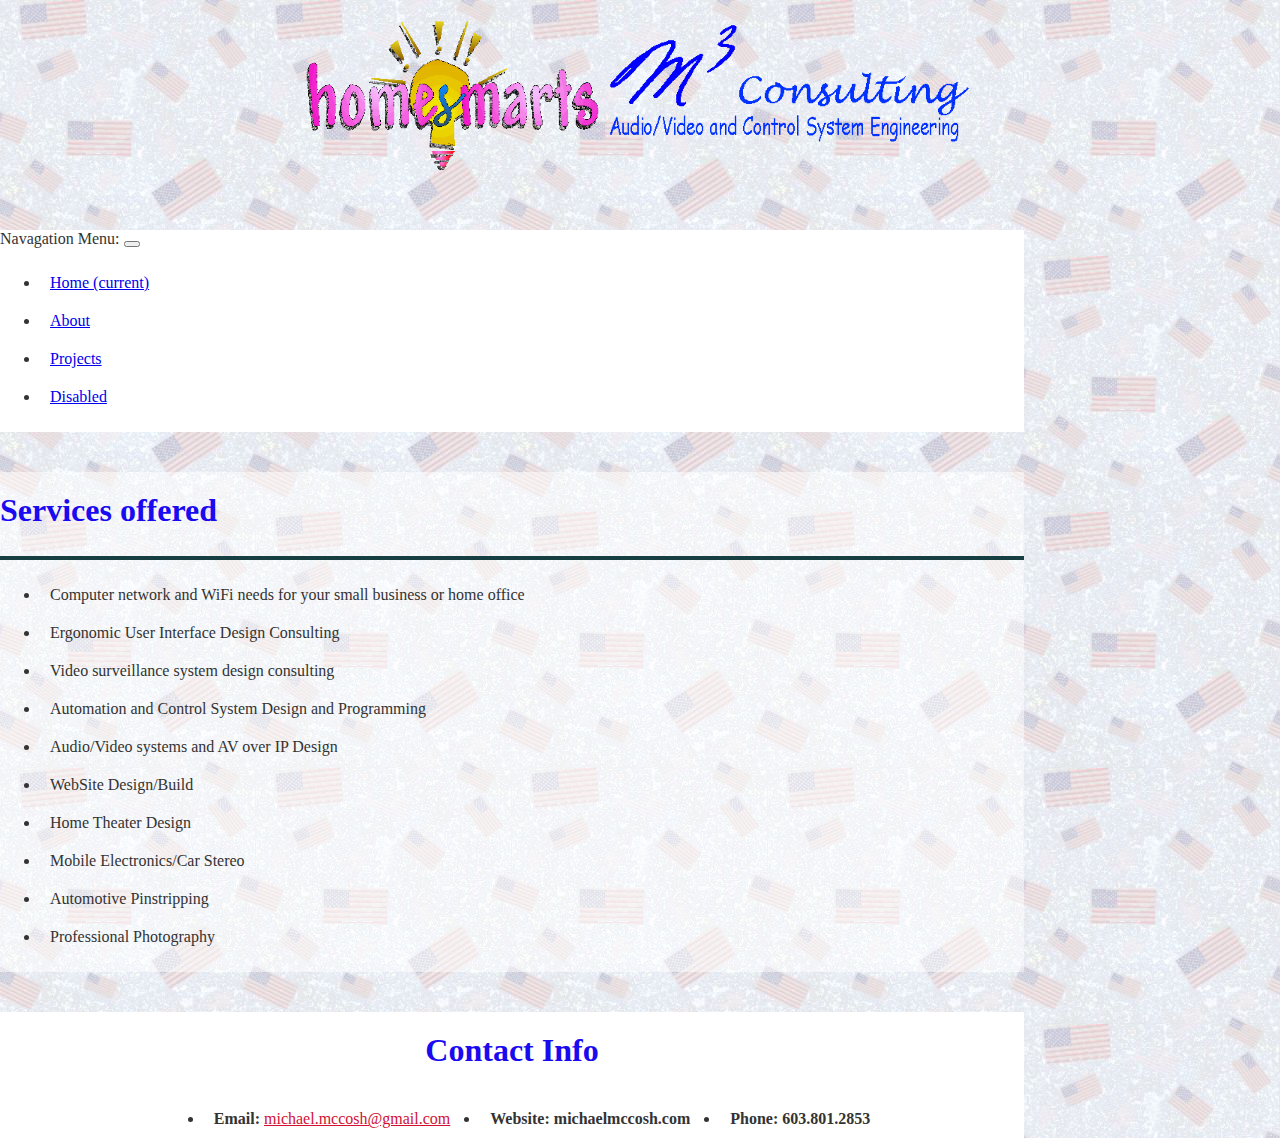
<file: index.html>
<!DOCTYPE html>
<html lang="en-us">

  <head>
    <!-- start with meta data -->
    <meta charset="UTF-8">
    <meta name="viewport" content="width=device-width, initial-scale=1.0">

    <!-- css files -->
    <link rel="stylesheet" href="https://stackpath.bootstrapcdn.com/bootstrap/4.5.0/css/bootstrap.min.css"integrity="sha384-9aIt2nRpC12Uk9gS9baDl411NQApFmC26EwAOH8WgZl5MYYxFfc+NcPb1dKGj7Sk" crossorigin="anonymous">
    <link rel="stylesheet" type="text/css" href="css/homesmarts.css">

    <!-- page title appears in browset tab -->
    <title>HomeSmarts &#x2f; M3 Consulting</title>
  </head>

  <body class="home-page">

    <!-- Site Header -->
    <header>
      <!-- Section for logos -->
      <section class="logo">
        <img src="images/HSLogo.gif" alt="HomeSmarts Logo" />
        <img src="images/ConsultLogo2.gif" alt="M3 Consulting Logo" />
      </section>
      <!-- <h1>&#9883; HomeSmarts &#x2f; M3 Consulting &#9883;</h1> -->
    </header>

    <!-- Navigation bar -->
    <!-- <nav class="navbar">
      <div class="nav-center"> -->
        <!-- links -->
        <!-- <ul class="nav links">
          <li class="nav-item"><a href="index.html">home</a></li>
          <li class="nav-item"><a href="about-me.html">about</a></li>
          <li class="nav-item"><a href="projects.html">projects</a></li>
          <li class="nav-item"><a href="contact.html">contact</a></li>
        </ul>
      </div>
    </nav> -->

    <div class="container">
      <nav class="navbar navbar-expand-sm navbar-light" style="background-color: #fff">
        <a class="navbar-brand mb-0 h1">Navagation Menu:</a>
        <button class="navbar-toggler" type="button" data-toggle="collapse" data-target="#navbarNavAltMarkup" aria-controls="navbarNavAltMarkup" aria-expanded="false" aria-label="Toggle navigation">
          <span class="navbar-toggler-icon"></span>
        </button>
      
        <div class="collapse navbar-collapse" id="navbarNavAltMarkup">
          <ul class="navbar-nav mr-auto">
            <li class="nav-item active">
              <a class="nav-link" href="index.html">Home <span class="sr-only">(current)</span></a>
            </li>
            <li class="nav-item">
              <a class="nav-link" href="about-me.html">About</a>
            </li>
            <li class="nav-item">
              <a class="nav-link" href="projects.html">Projects</a>
            </li>
            <!-- <li class="nav-item dropdown">
              <a class="nav-link dropdown-toggle" href="#" id="navbarDropdown" role="button" data-toggle="dropdown" aria-haspopup="true" aria-expanded="false">
                Dropdown
              </a>
              <div class="dropdown-menu" aria-labelledby="navbarDropdown">
                <a class="dropdown-item" href="#">Action</a>
                <a class="dropdown-item" href="#">Another action</a>
                <div class="dropdown-divider"></div>
                <a class="dropdown-item" href="#">Something else here</a>
              </div>
            </li> -->
            <li class="nav-item">
              <a class="nav-link disabled" href="#" tabindex="-1" aria-disabled="true">Disabled</a>
            </li>
          </ul>
        </div>        
      </nav>
    </div>

    <!-- main section: Services Offered -->
    <section class="container service">
      <div class="row">

        <!-- h2: Tier-2 Headline -->
        <div class="col-12">
          <h2>Services offered</h2>
          <hr>
        </div>
      </div>
      <div class="row">
        <!-- Unordered list -->
        <ul class="col-12">
          <li>Computer network and WiFi needs for your small business or home office</li>
          <li>Ergonomic User Interface Design Consulting</li>
          <li>Video surveillance system design consulting</li>
          <li>Automation and Control System Design and Programming</li>
          <li>Audio/Video systems and AV over IP Design</li>
          <li>WebSite Design/Build</li>
          <li>Home Theater Design</li>
          <li>Mobile Electronics/Car Stereo</li>
          <li>Automotive Pinstripping</li>
          <li>Professional Photography</li>
        </ul>
      </div>
    </section>


    <div class="container">
      <footer>
        <!-- footer: Contact Info -->
        <section class="contact">
          <div class="row">
            <div class="col-12">
              <!-- h2: Tier-2 Headline -->
              <h2>Contact Info</h2>

              <!-- Unordered list -->
              <ul>
                <li><strong>Email:</strong> <a href="#">michael.mccosh@gmail.com</a></li>
                <li><strong>Website: michaelmccosh.com</strong></li>
                <li><strong>Phone: 603.801.2853</strong></li>
              </ul>
            </div>
          </div>
        </section>
      </footer>
    </div>

  </body>

</html>
</file>
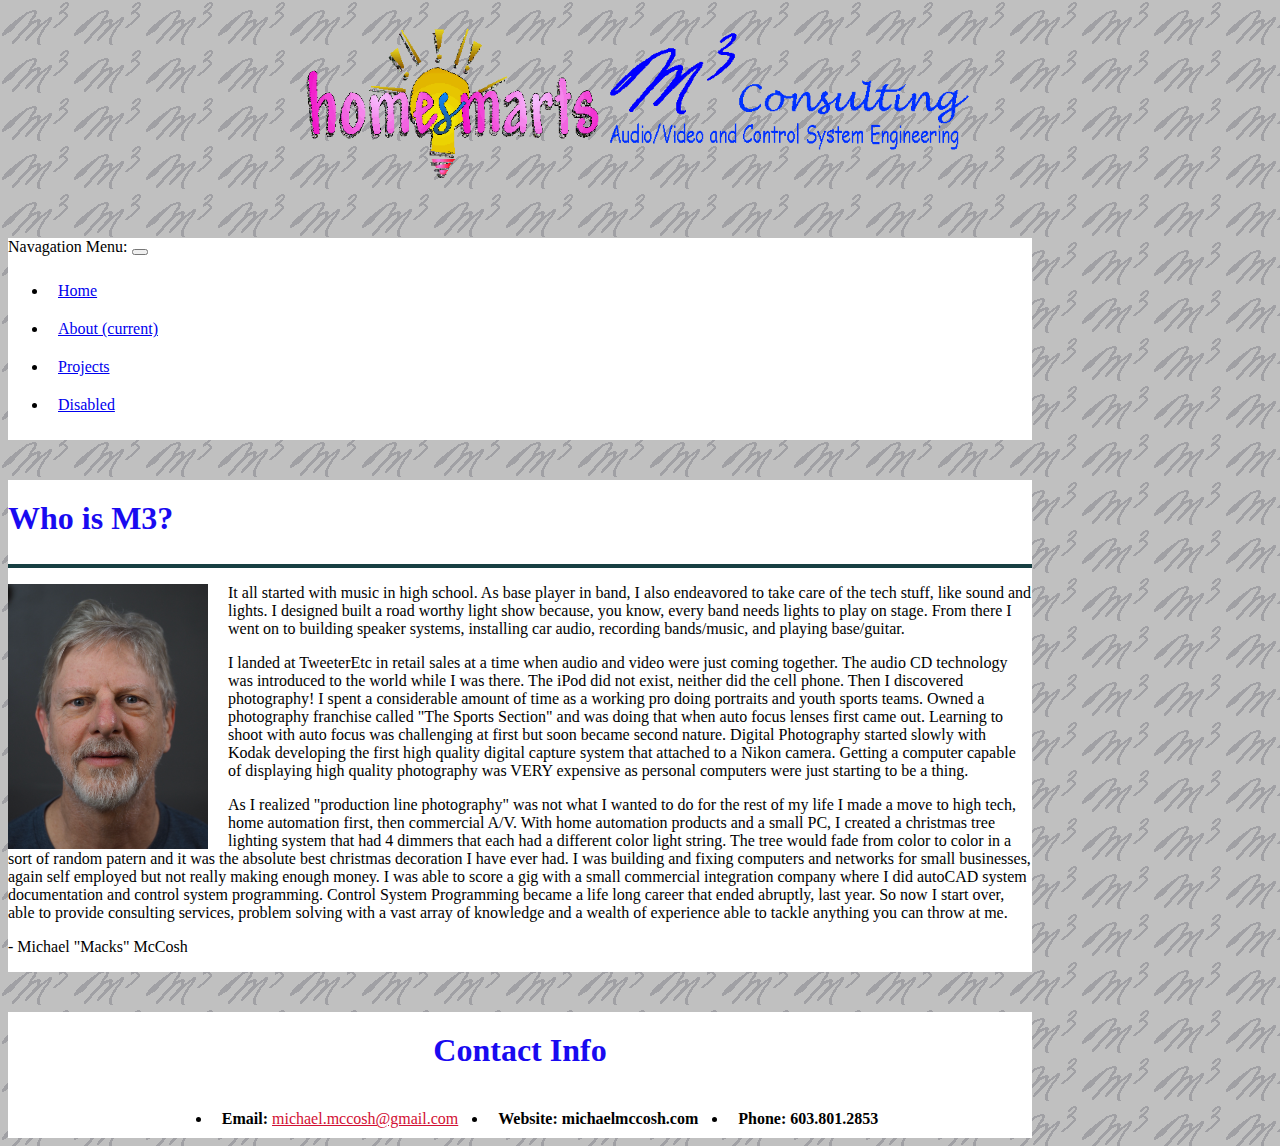
<file: about-me.html>
<!DOCTYPE html>
<html lang="en">
  <head>
    <!-- start with meta data -->
    <meta charset="UTF-8">
    <meta name="viewport" content="width=device-width, initial-scale=1.0">

    <!-- css files -->
    <link rel="stylesheet" href="https://stackpath.bootstrapcdn.com/bootstrap/4.5.0/css/bootstrap.min.css" integrity="sha384-9aIt2nRpC12Uk9gS9baDl411NQApFmC26EwAOH8WgZl5MYYxFfc+NcPb1dKGj7Sk" crossorigin="anonymous">
    <link rel="stylesheet" type="text/css" href="css/homesmarts.css">

    <!-- page title appears in browset tab -->
    <title>Who is M3?</title>
  </head>

  <body class="about-me">
    
    <!-- Site Header -->
    <header>
      <!-- Section for logos -->
      <section class="logo">
        <img src="images/HSLogo.gif" alt="HomeSmarts Logo" />
        <img src="images/ConsultLogo2.gif" alt="M3 Consulting Logo" />
      </section>
      <!-- <h1>&#9883; HomeSmarts &#x2f; M3 Consulting &#9883;</h1> -->
    </header>

    <!-- Navigation bar -->
    <!-- <nav class="navbar">
      <div class="nav-center"> -->
        <!-- links -->
    <!--    <ul class="nav links">
          <li class="nav-item"><a href="index.html">home</a></li>
          <li class="nav-item"><a href="about-me.html">about</a></li>
          <li class="nav-item"><a href="projects.html">projects</a></li>
          <li class="nav-item"><a href="contact.html">contact</a></li>
        </ul>
      </div>
    </nav> -->

    <div class="container">
      <nav class="navbar navbar-expand-sm navbar-light" style="background-color: #fff">
        <a class="navbar-brand mb-0 h1">Navagation Menu:</a>
        <button class="navbar-toggler" type="button" data-toggle="collapse" data-target="#navbarNavAltMarkup" aria-controls="navbarNavAltMarkup" aria-expanded="false" aria-label="Toggle navigation">
          <span class="navbar-toggler-icon"></span>
        </button>
      
        <div class="collapse navbar-collapse" id="navbarNavAltMarkup">
          <ul class="navbar-nav mr-auto">
            <li class="nav-item">
              <a class="nav-link" href="index.html">Home</a>
            </li>
            <li class="nav-item active">
              <a class="nav-link" href="about-me.html">About <span class="sr-only">(current)</span></a>
            </li>
            <li class="nav-item">
              <a class="nav-link" href="projects.html">Projects</a>
            </li>
            <!-- <li class="nav-item dropdown">
              <a class="nav-link dropdown-toggle" href="#" id="navbarDropdown" role="button" data-toggle="dropdown" aria-haspopup="true" aria-expanded="false">
                Dropdown
              </a>
              <div class="dropdown-menu" aria-labelledby="navbarDropdown">
                <a class="dropdown-item" href="#">Action</a>
                <a class="dropdown-item" href="#">Another action</a>
                <div class="dropdown-divider"></div>
                <a class="dropdown-item" href="#">Something else here</a>
              </div>
            </li> -->
            <li class="nav-item">
              <a class="nav-link disabled" href="#" tabindex="-1" aria-disabled="true">Disabled</a>
            </li>
          </ul>
        </div>        
      </nav>
    </div>

    <!-- about me section -->
    <section class="container">
      <div class="row">
        <!-- about me title -->
        <div class="col-12">
          <h2>Who is M3?</h2>
          <hr>
        </div>
      </div>
      <div class="row">
        <!-- about me article -->
        <article class="col-12">
          <img class="bio-image" src="images/close up selfie.png" alt="M3 selfie" />
          <p>It all started with music in high school. As base player in band, I also endeavored to take care of the tech stuff, like sound and lights. I designed built a road worthy light show because, you know, every band needs lights to play on stage. From there I went on to building speaker systems, installing car audio, recording bands/music, and playing base/guitar.</p>
          <p>I landed at TweeterEtc in retail sales at a time when audio and video were just coming together. The audio CD technology was introduced to the world while I was there. The iPod did not exist, neither did the cell phone. Then I discovered photography! I spent a considerable amount of time as a working pro doing portraits and youth sports teams. Owned a photography franchise called "The Sports Section" and was doing that when auto focus lenses first came out. Learning to shoot with auto focus was challenging at first but soon became second nature. Digital Photography started slowly with Kodak developing the first high quality digital capture system that attached to a Nikon camera. Getting a computer capable of displaying high quality photography was VERY expensive as personal computers were just starting to be a thing.</p>
          <p>As I realized "production line photography" was not what I wanted to do for the rest of my life I made a move to high tech, home automation first, then commercial A/V. With home automation products and a small PC, I created a christmas tree lighting system that had 4 dimmers that each had a different color light string. The tree would fade from color to color in a sort of random patern and it was the absolute best christmas decoration I have ever had. I was building and fixing computers and networks for small businesses, again self employed but not really making enough money. I was able to score a gig with a small commercial integration company where I did autoCAD system documentation and control system programming. Control System Programming became a life long career that ended abruptly, last year. So now I start over, able to provide consulting services, problem solving with a vast array of knowledge and a wealth of experience able to tackle anything you can throw at me.</p>
          <p>  - Michael "Macks" McCosh</p>
          </article>
      </div>
    </section>

    <div class="container">
      <footer>
        <!-- footer: Contact Info -->
        <section class="contact">
          <div class="row">
            <div class="col-12">
              <!-- h2: Tier-2 Headline -->
              <h2>Contact Info</h2>

              <!-- Unordered list -->
              <ul>
                <li><strong>Email:</strong> <a href="#">michael.mccosh@gmail.com</a></li>
                <li><strong>Website: michaelmccosh.com</strong></li>
                <li><strong>Phone: 603.801.2853</strong></li>
              </ul>
            </div>
          </div>
        </section>
      </footer>
    </div>

  </body>
</html>
</file>
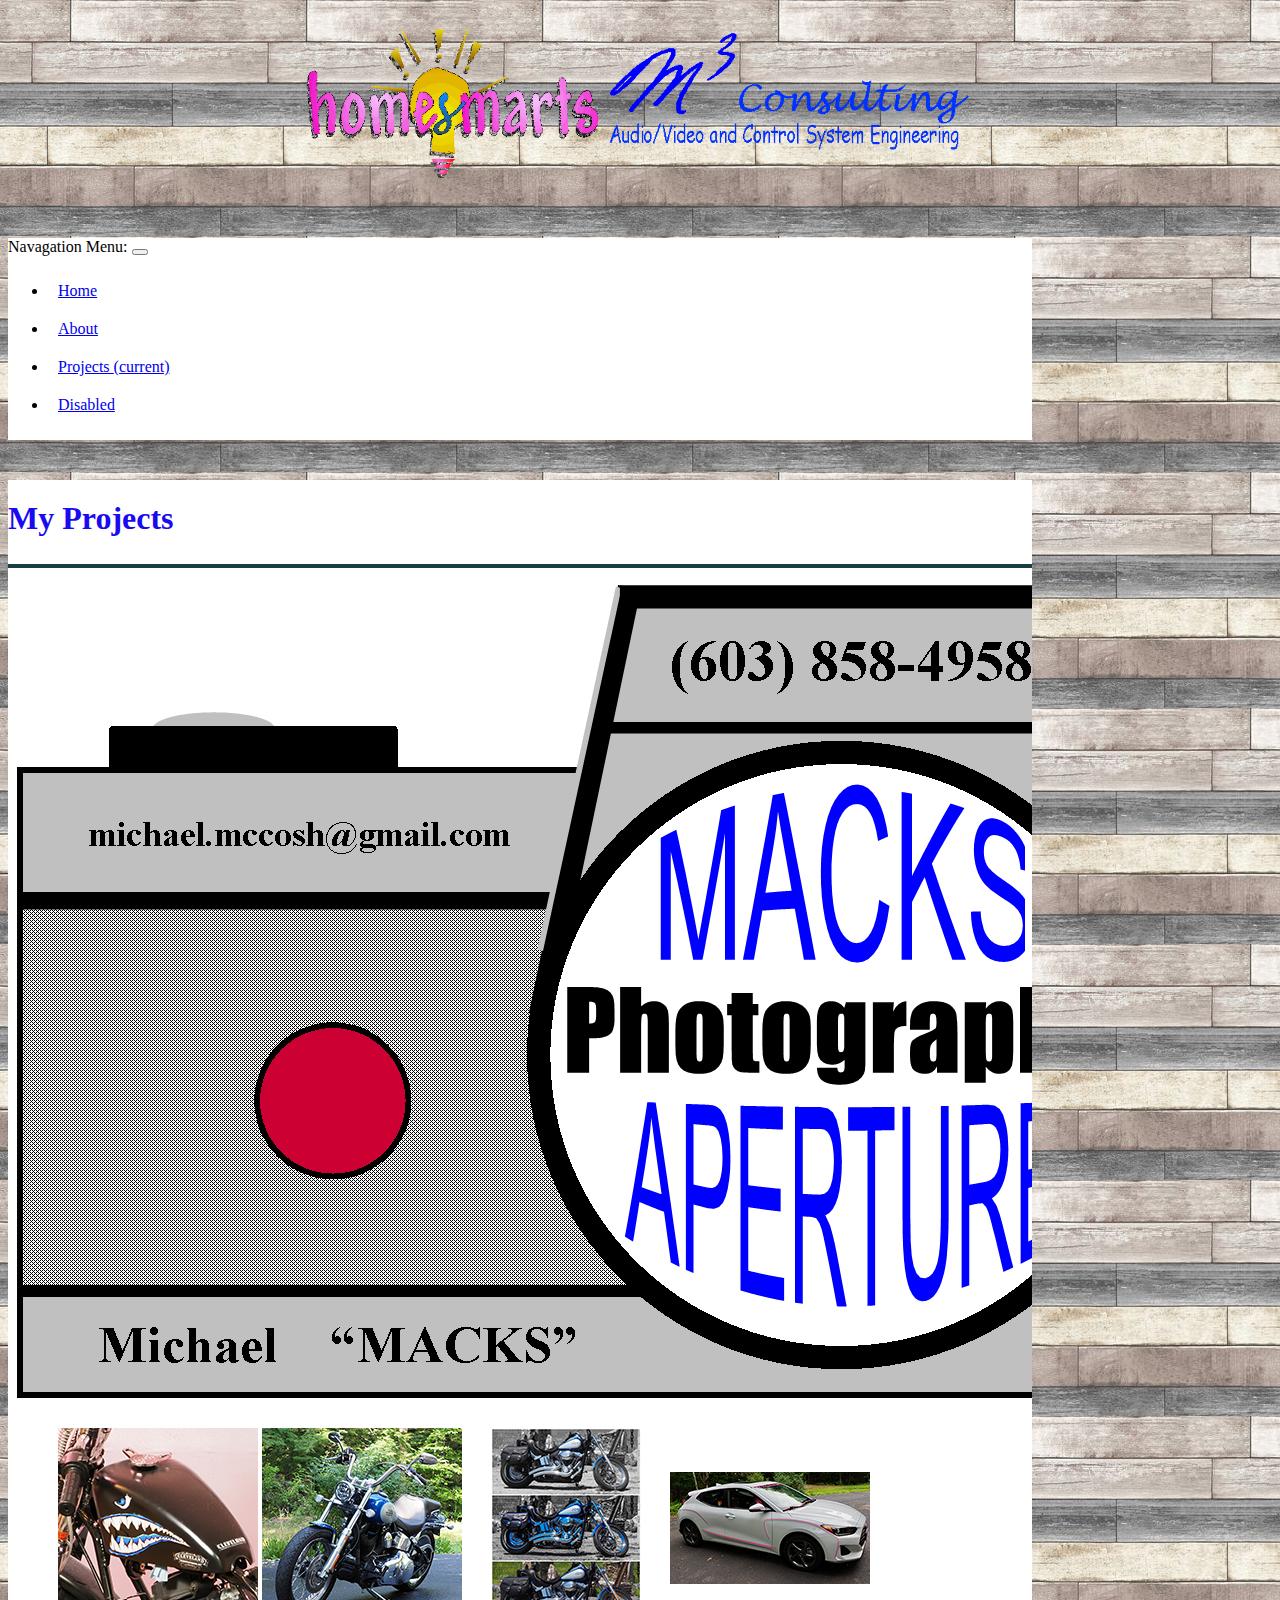
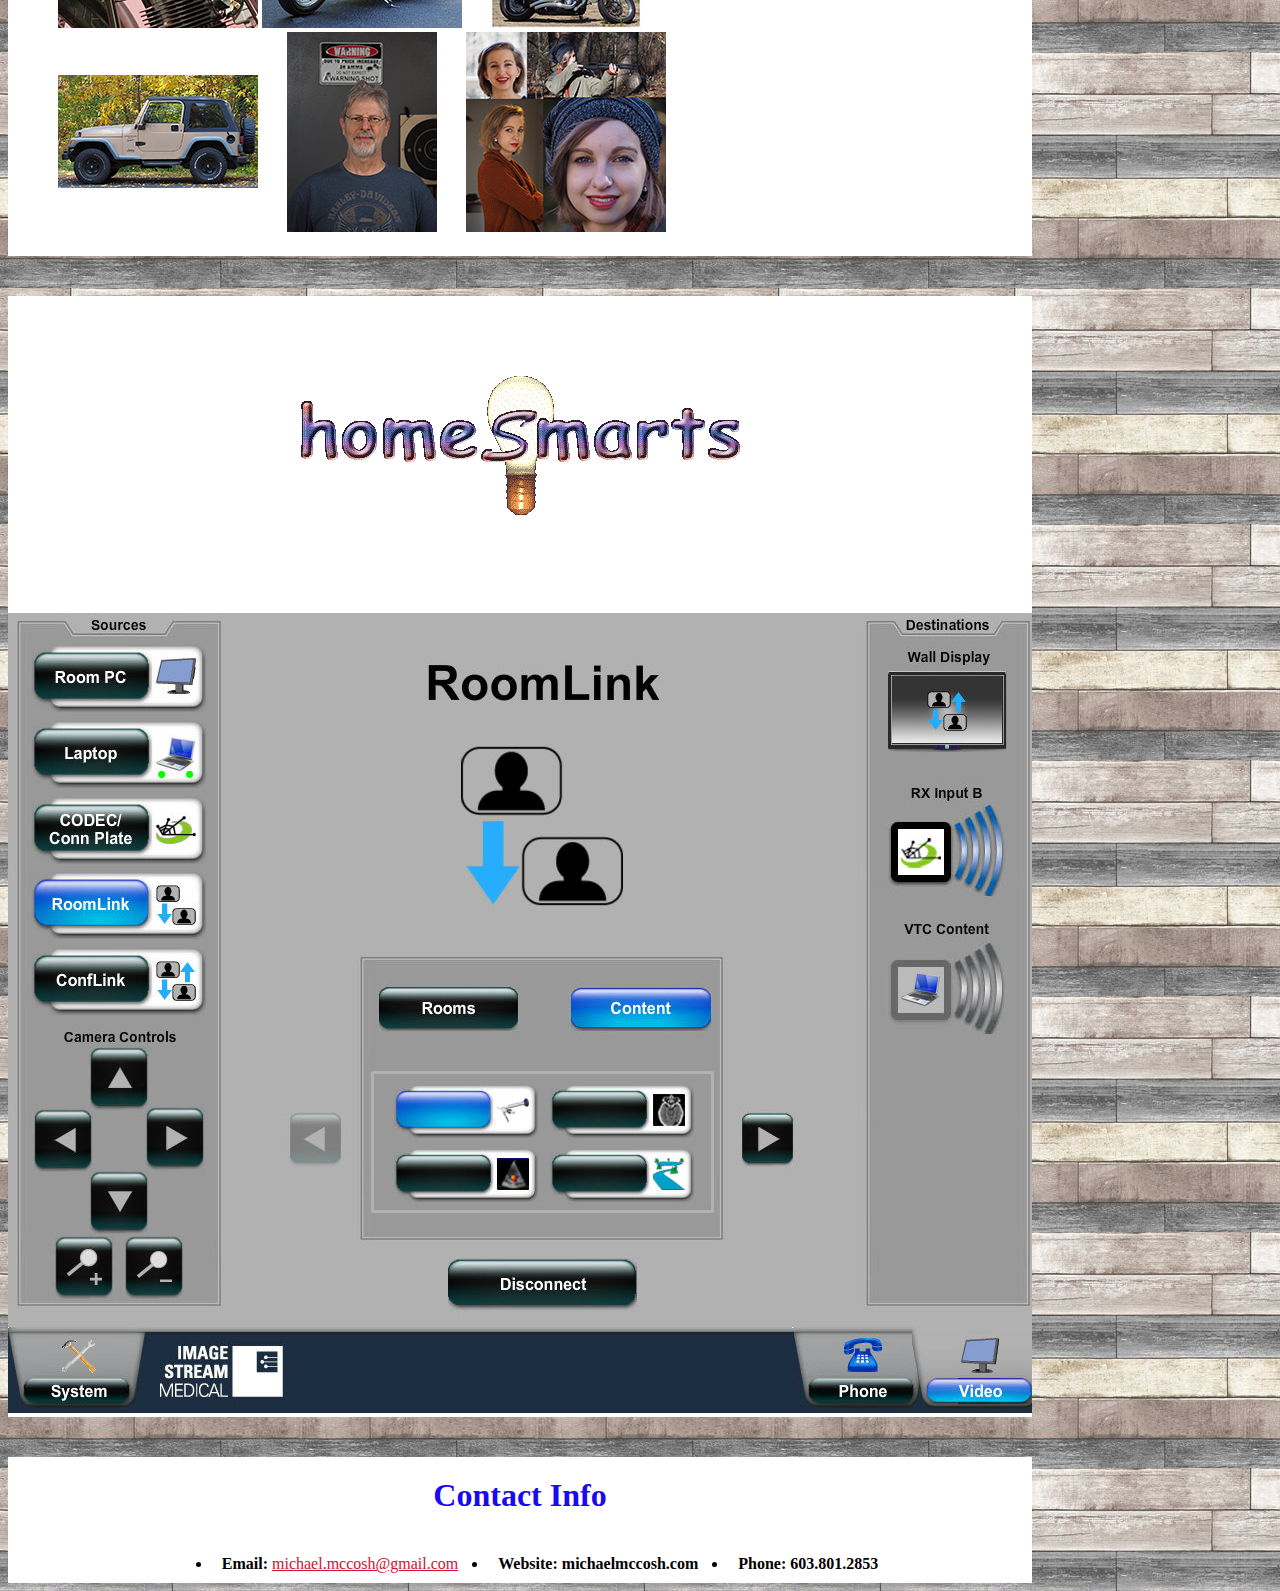
<file: projects.html>
<!DOCTYPE html>
<html lang="en">

  <head>
    <meta charset="UTF-8">
    <meta name="viewport" content="width=device-width, initial-scale=1.0">

      <!-- css files -->
      <link rel="stylesheet" href="https://stackpath.bootstrapcdn.com/bootstrap/4.5.0/css/bootstrap.min.css"integrity="sha384-9aIt2nRpC12Uk9gS9baDl411NQApFmC26EwAOH8WgZl5MYYxFfc+NcPb1dKGj7Sk" crossorigin="anonymous">
      <link rel="stylesheet" type="text/css" href="css/homesmarts.css">
      <link rel="stylesheet" type="text/css" href="css/lightbox.min.css">

      <!-- page title appears in browset tab -->
      <title>M3 Projects</title>
  </head>

  <body class="projects-page">
    
    <!-- Site Header -->
    <header>
      <!-- Section for logos -->
      <section class="logo">
        <img src="images/HSLogo.gif" alt="HomeSmarts Logo" />
        <img src="images/ConsultLogo2.gif" alt="M3 Consulting Logo" />
      </section>
      <!-- <h1>&#9883; HomeSmarts &#x2f; M3 Consulting &#9883;</h1> -->
    </header>

    <div class="container">
      <nav class="navbar navbar-expand-sm navbar-light" style="background-color: #fff">
        <a class="navbar-brand mb-0 h1">Navagation Menu:</a>
        <button class="navbar-toggler" type="button" data-toggle="collapse" data-target="#navbarNavAltMarkup" aria-controls="navbarNavAltMarkup" aria-expanded="false" aria-label="Toggle navigation">
          <span class="navbar-toggler-icon"></span>
        </button>
      
        <div class="collapse navbar-collapse" id="navbarNavAltMarkup">
          <ul class="navbar-nav mr-auto">
            <li class="nav-item">
              <a class="nav-link" href="index.html">Home</a>
            </li>
            <li class="nav-item">
              <a class="nav-link" href="about-me.html">About</a>
            </li>
            <li class="nav-item active">
              <a class="nav-link" href="projects.html">Projects <span class="sr-only">(current)</span></a>
            </li>
            <!-- <li class="nav-item dropdown">
              <a class="nav-link dropdown-toggle" href="#" id="navbarDropdown" role="button" data-toggle="dropdown" aria-haspopup="true" aria-expanded="false">
                Dropdown
              </a>
              <div class="dropdown-menu" aria-labelledby="navbarDropdown">
                <a class="dropdown-item" href="#">Action</a>
                <a class="dropdown-item" href="#">Another action</a>
                <div class="dropdown-divider"></div>
                <a class="dropdown-item" href="#">Something else here</a>
              </div>
            </li> -->
            <li class="nav-item">
              <a class="nav-link disabled" href="#" tabindex="-1" aria-disabled="true">Disabled</a>
            </li>
          </ul>
        </div>        
      </nav>
    </div>

    <div class="container">
      <section class="projects">
        <div class="row">

          <!-- h2: Tier-2 Headline -->
          <div class="col-12">
            <h2>My Projects</h2>
            <hr>
          </div>
        </div>
        <div class="row">
          <div class="col-3"></div>
          <div class="col-6"><img src="./images/Macks Aperture image.jpg" class="img-fluid" /></div>       
          <div class="col-3"></div>
        </div>
        <!-- <div class="row"></div> -->
        <div class="gallery">
          <a href="./images/Gallery/Bike EM1B0441.jpg" data-lightbox="mygallery" data-title="CCW Heist"><img src="./images/Gallery/Bike EM1B0441-small.jpg"/></a>
          <a href="./images/Gallery/SofTail1.png" data-lightbox="mygallery" data-title="Harley Softail"><img src="./images/Gallery/SofTail1-small.png"/></a>
          <a href="./images/Gallery/Bike with effects.png" data-lightbox="mygallery" data-title="effects filters"><img src="./images/Gallery/Bike with effects-small.png"/></a>
          <a href="./images/Gallery/Veloster1.png" data-lightbox="mygallery" data-title="Veloster pinstripes"><img src="./images/Gallery/Veloster1-small.png"/></a>
          <a href="./images/Gallery/Wrangler1.png" data-lightbox="mygallery" data-title="Jeep with soft top"><img src="./images/Gallery/Wrangler1-small.png"/></a>
          <a href="./images/Gallery/personality selfie.png" data-lightbox="mygallery" data-title="Portrait"><img src="./images/Gallery/personality selfie-small.png"/></a>
          <a href="./images/Gallery/Emma colage.png" data-lightbox="mygallery" data-title="Model Portfolio"><img src="./images/Gallery/Emma colage-small.png"/></a>
        </div>
        <!-- <div class="row">
          <div class="col-6"><img src="./images/Bike EM1B0441.jpg" class="img-fluid" /></div>
        </div> -->
        <!-- <div class="row">
          <div class="col-6"><img src="./images/Emma colage.png" class="img-fluid" /></div>
          <div class="col-6"><img src="./images/Bike with effects.png" class="img-fluid" /></div>
        </div> -->
      </section>
    </div>

    
    <div class="container">
      <section class="animation">
        <p><img src="images/Animation test 1.gif" /></p>
      </section>
      <section class="projects">
        <div class="row">
          <div class="col-3"></div>
          <div class="col-6"><img src="./images/Touchpanel Page.jpg" class="img-fluid" /></div>
          <div class="col-3"></div>
        </div>
      </section>
    </div>

    <div class="container">
      <footer>
        <!-- footer: Contact Info -->
        <section class="contact">
          <div class="row">
            <div class="col-12">
              <!-- h2: Tier-2 Headline -->
              <h2>Contact Info</h2>

              <!-- Unordered list -->
              <ul>
                <li><strong>Email:</strong> <a href="#">michael.mccosh@gmail.com</a></li>
                <li><strong>Website: michaelmccosh.com</strong></li>
                <li><strong>Phone: 603.801.2853</strong></li>
              </ul>
            </div>
          </div>
        </section>
      </footer>
    </div>

    <script src="./js/lightbox-plus-jquery.min.js"></script>

  </body>
</html>
</file>
<file: css/homesmarts.css>
/**
 HomeSmarts CSS Stylesheet
 revision 2 styling 
 **/

 *, ::after, ::before {
  /* margin: 0; */
  /* padding: 0; */
  box-sizing: border-box;
}

.home-page {
  margin: 0;
  /* font-family: Georgia, "Times New Roman", Times, serif; */
  /* font-size: 18px; */
  /* text-align: center; */
  /* line-height: 200%; */
  color: #333;
  /* background: #99abad; */
  background-image: url("flag-us-tiling-background.jpg");
  background-repeat: repeat;
  /* flexbox code follows */
  display: flex;
  flex-flow: column;
  align-content: center;
  /* justify-content: baseline; */
}

.header {
  padding: 20px;
  background: #f2f7b1;
  margin-top: 200px;
  /* margin: auto; */
  width: 1080px;
}

h1 {
  /* padding: 20px 0; */
  margin: 0;
  margin-bottom: 20px;
  font-family: cursive, "Times New Roman", Times, serif;
  font-size: 52px;
  color: #e1e;
}

h2 {
  font-family: cursive, "Times New Roman", Times, serif;
  font-size: 24px;
  color: rgb(25, 10, 240);
}

hr {
  border-style: solid;
  border-width: 2px;
  border-color: rgb(23, 63, 66);
}

/* img {
  margin-left: auto;
  margin-right: auto;
} */

.logo {
  padding: 20px;
}
.logo, .contact ul {
  /* display: block;   */
  margin: auto;
  /* flexbox code follows */
  display: flex;
  flex-direction: row;
  flex-wrap: wrap;
  justify-content: center;
  /* align-items: stretch; */
  /* position: fixed; */
}
.logo img {
  height: 150px;
}

.container, .main {
  /* Box-model */
  width: 1024px;
  /* Positioning */
  padding: 40px auto;
  margin-top: 40px;
  background: #fff;
  overflow: hidden;
  text-decoration: none;
}
.service {
  background: rgba(255, 255, 255, .5);
}
.container li {
  padding:10px;
}
.container h2 {
  margin-top: 20px;
  font-size: 32px;
  
}

/* footer */
.contact {
  /* width: 1024px; */
  /* padding: 40px auto; */
  /* margin: 40px; */
  /* margin-top: 40px; */
  background: #fff;
}
.contact h2 {
  /* justify-content: center; */
  text-align: center;
}
.contact a {
  color: #d21034;
}
.contact li {
  /* padding: 20px; */
  margin-top: 5px;
  margin-left: 20px;
  /* width: 100%; */
}
/* footer {
  padding-left: 40px;
  background-color: #f1efca;
} */


/* about me page  */
.about-me {
  background-image: url("m3-graywall1.bmp");
  background-repeat: repeat;
}
.bio-image {
  width: 200px;
  height: 265px;
  margin-right: 20px;
  float: left;
}

/* projects page */
.projects-page {
  background-image: url("../images/wood_plank_wallpaper.jpg");
  background-repeat: repeat;
}
.animation {
  text-align: center;
  font-size: 70px;
}
.gallery {
  margin: 20px 50px;
  /* margin: 20px; */
}
.galery img{
  transition: 1s;
  /* margin-top: 50px; */
  padding: 25px;
  width: 200px;
}
.gallery img:hover {
  filter: grayscale(100%);
  transform: scale(1.1);
}

/*
=============== 
Navbar
===============
*/
/* .links a {
  /* font-size: 1rem; */
/*  text-transform: capitalize;
  display: block;
  padding: 0.5rem 1rem;
}
.links a:hover {
  padding-left: 1.5rem;
}
.links {
  /* height: 10rem; */
/*  overflow: hidden;
 }
.show-links {
  height: 10rem;
}

.nav-center {
  /* max-width: 1170px; */
/*  margin: 0 auto;
  display: flex;
  align-items: center;
  justify-content: space-between;
  background: #fff;
  padding: 1rem;
} */
</file>
